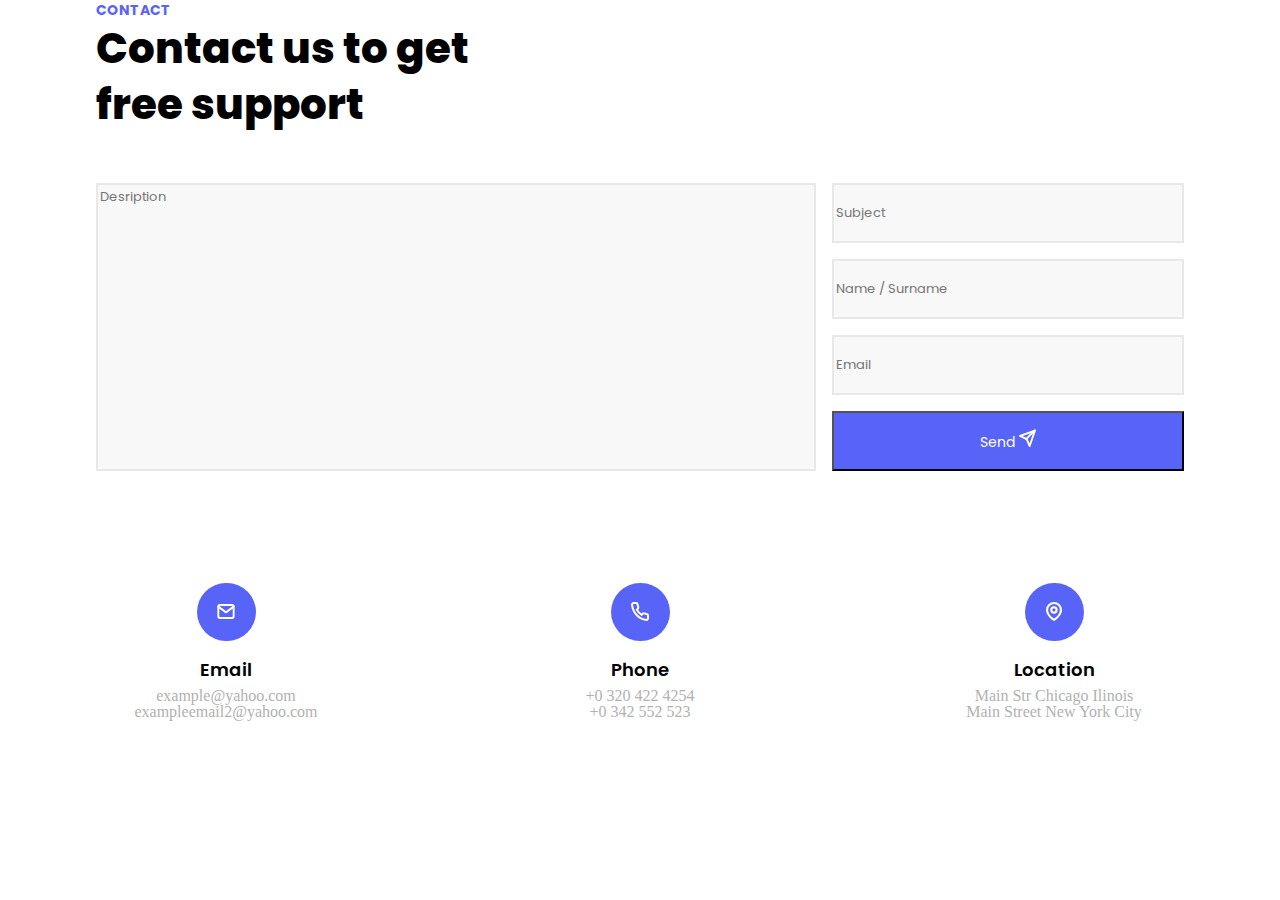
<file: contact.html>
<!DOCTYPE html>
<html lang="en">
<head>
    <meta charset="UTF-8">
    <meta http-equiv="X-UA-Compatible" content="IE=edge">
    <meta name="viewport" content="width=device-width, initial-scale=1.0">
    <title>Contact-Form</title>
    <link rel="preconnect" href="https://fonts.gstatic.com">
    <link href="https://fonts.googleapis.com/css2?family=Poppins:wght@400;500;600;700;800&display=swap" rel="stylesheet">
    <link rel="stylesheet" href="css/reset.css">
    <link rel="stylesheet" href="css/style.css">
</head>
<body>
    <section>
        <div class="cont-container">
            <h4>CONTACT</h4>
            <h2>Contact us to get free support</h2>
            <div class="form-wrapper">
                <textarea name="description" id="desc" cols="30" rows="10" placeholder="Desription"></textarea>
                <div class="input-wrapper">
                    <form action="/action_page.php">
                        <input class="inp-form" type="text" id="description" placeholder="Subject" required>
                        <input class="inp-form" type="text" id="subject" placeholder="Name / Surname" required>
                        <input class="inp-form" type="email" id="email" placeholder="Email" required>
                        <button class="btn" type="submit">Send <img src="images/send.svg" alt="send.ico"></button>
                    </form>
                </div>                
            </div>
            <div class="block-wrapper">
                <div class="block">
                    <div class="icon">
                        <img src="images/mail.svg" alt="ico">
                    </div>
                    <h5>Email</h5>
                    <p>example@yahoo.com</p>
                    <p>exampleemail2@yahoo.com</p>
                </div>
                <div class="block">
                    <div class="icon">
                        <img src="images/phone.svg" alt="ico">
                    </div>
                    <h5>Phone</h5>
                    <p>+0 320 422 4254</p>
                    <p>+0 342 552 523</p>
                </div>
                <div class="block">
                    <div class="icon">
                        <img src="images/map-pin.svg" alt="ico">
                    </div>
                    <h5>Location</h5>
                    <p>Main Str Chicago Ilinois</p>
                    <p>Main Street New York City</p>
                </div>
            </div>
        </div>
    </section>
</body>
</html>
</file>
<file: css/style.css>
.cont-container {
    max-width: 1088px;
    width: 100%;
    margin: 0 auto;
}
.cont-container h4 {
    font: normal normal bold 14px/21px Poppins;
    color: #5863F8;
}
.cont-container h2 {
    font: normal normal 800 42px/56px Poppins;
    max-width: 378px;
    width: 100%;
    margin-bottom: 50px;
}
.form-wrapper {
    display: flex;
    justify-content: space-between;
    max-width: 1088px;
    width: 100%;
}
.form-wrapper textarea {
    max-width: 720px;
    width: 100%;
    height: 288px;
    resize: none;
    font: normal normal normal 13px/20px Poppins;
    background-color: #F8F8F8;
    border: 2px solid #E8E8E8;
}
.input-wrapper {
    max-width: 352px;
    width: 100%;
}
.input-wrapper form {
    display: flex;
    flex-direction: column;
}
.inp-form {
    height: 60px;
    margin-bottom: 16px;
    font: normal normal normal 13px/20px Poppins;
    background-color: #F8F8F8;
    border: 2px solid #E8E8E8;
}
.btn {
    height: 60px;
    background-color: #5863F8;
    font: 14px/56px Poppins;
    color: #FFFFFF;
}

.block-wrapper {
    display: flex;
    justify-content: space-between;
    max-width: 1088px;
    width: 100%;
    margin: 50px auto;
}
.block {
    display: flex;
    flex-direction: column;
    align-items: center;
    justify-content: center;
    width: 260px;
    height: 260px;
}
.icon {
    display: flex;
    justify-content: center;
    align-items: center;
    width: 59px;
    height: 58px;
    background-color: #5863F8;
    border-radius: 50px;
}
.block h5 {
    margin: 15px 0 5px 0;
    font: normal normal 600 18px/27px Poppins;
}
.block p {
    font: normal normal medium 14px/21px Poppins;
    color: #B1B1B1;
}

/* responsive */
@media (max-width:1140px) {
    .form-wrapper {
        flex-wrap: wrap;
        justify-content: center;
    }
    .form-wrapper textarea {
        max-width: 1080px;
        width: 100%;
        margin-bottom: 16px;
    }
    .cont-container {
        padding: 0 20px;
    }
}
@media (max-width:650px) {
    .block-wrapper {
        flex-wrap: wrap;
        justify-content: center;
    }
}

/* index.html */
.ind-header-bg {
    background-image: url(../images/header-bg.png);
    display: flex;
    justify-content: center;
    /* max-width: 1366px; */
    width: 100%;
    height: 324px;
    background-size: cover;

}
.ind-nav-wrapper {    
    display: flex;
    justify-content: space-between;
    width: 80%;
    height: 20px;

    margin-top: 30px;
}
.ind-nav-a {
    display: flex;
    justify-content: space-around;
    width: 50%;

}
</file>
